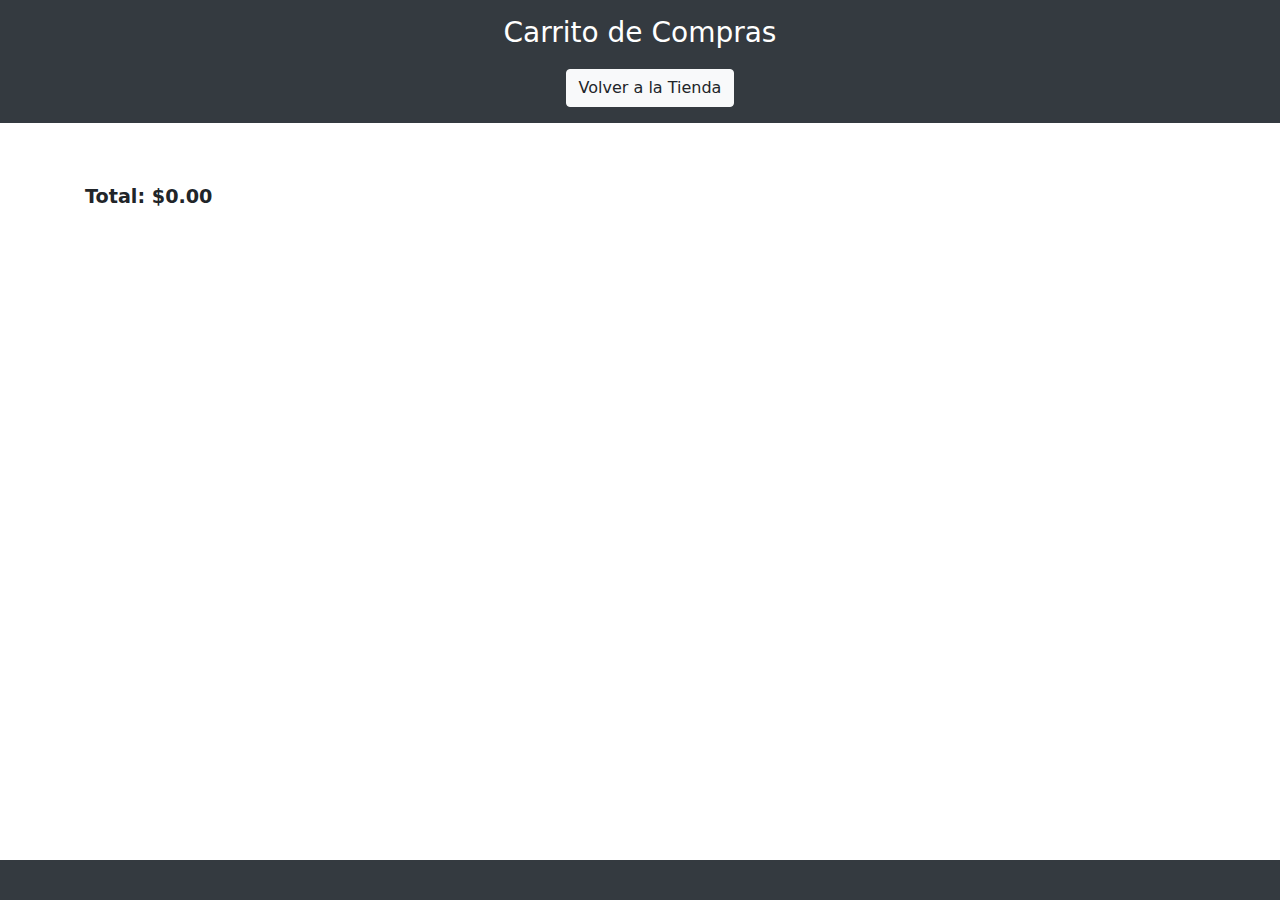
<file: pages/cart.html>
<!DOCTYPE html>
<html lang="es">
<head>
    <meta charset="UTF-8">
    <meta name="viewport" content="width=device-width, initial-scale=1.0">
    <title>Carrito de Compras</title>
    <link href="https://stackpath.bootstrapcdn.com/bootstrap/4.5.2/css/bootstrap.min.css" rel="stylesheet">
    <link rel="stylesheet" href="../styles/styles.css">
</head>
<body>
    <header class="bg-dark text-white p-3">
        <div class="container">
            <h1 class="h3">Carrito de Compras</h1>
            <a href="../index.html" class="btn btn-light">Volver a la Tienda</a>
        </div>
    </header>
    <main class="container mt-4">
        <div class="cart-items"></div>
        <div class="cart-total mt-3">
            <p>Total: $<span id="total"></span></p>
        </div>
    </main>
    <footer class="bg-dark text-white">
        <p></p>
    </footer>
    <script src="../js/main.js"></script>
</body>
</html>
</file>
<file: styles/styles.css>
*{
    margin: 0;
    padding: 0;
}

body{
    display: flex;
    flex-direction: column;
    justify-content: space-between;
    min-height: 100vh;
    font-family: system-ui, -apple-system, BlinkMacSystemFont, 'Segoe UI', Roboto, Oxygen, Ubuntu, Cantarell, 'Open Sans', 'Helvetica Neue', sans-serif, Arial, Helvetica, sans-serif;
}

header{
    background-color: #503711;
    color: #fff;
    display: flex;
    justify-content: center;
    align-items: center;
    padding: 20px;
    text-align: center;
}

header .btn {
    margin-left: 20px;
    margin-top: 11px;
}

main {
    padding: 20px;
}

.card {
    text-align: center;
}

.cart-total {
    font-size: 1.2em;
    font-weight: bold;
}

.card-img-top {
    height: 400px;
}

.card-img {
    height: 150px;
    object-fit: contain;
}


footer{
    display: flex;
    justify-content: center;
    align-items: center;
    margin-top: auto;
    padding: 20px;
    background-color: #503711;
}
footer p{
    margin: 0;
    color: #fff;
}
</file>
